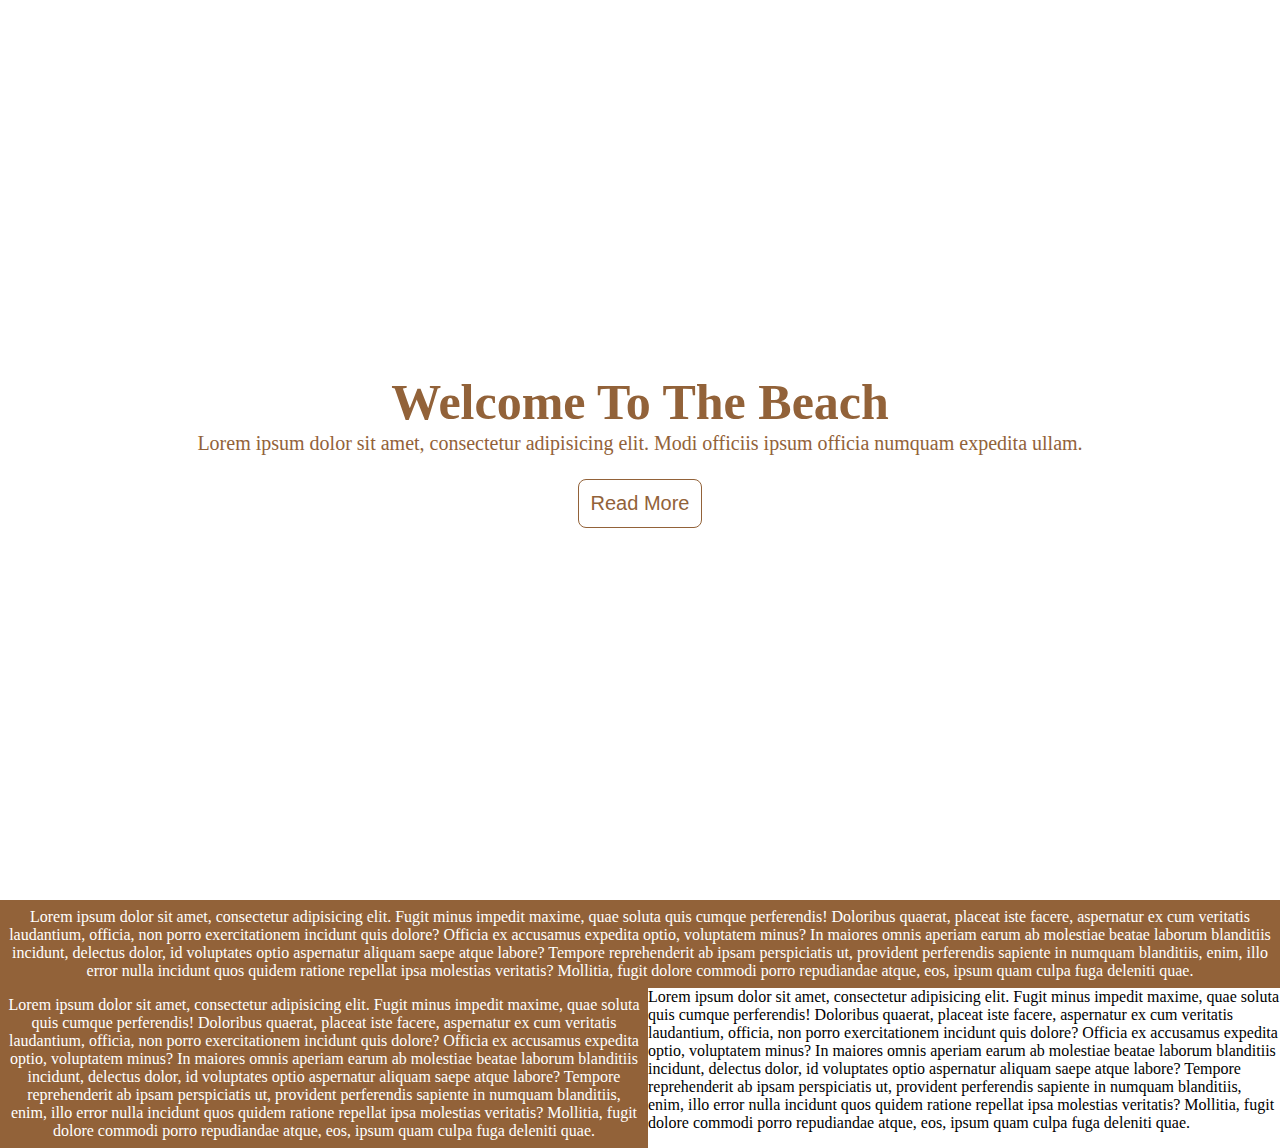
<file: index.html>
<!DOCTYPE html>
<html lang="en">

<head>
    <meta charset="UTF-8">
    <meta http-equiv="X-UA-Compatible" content="IE=edge">
    <meta name="viewport" content="width=device-width, initial-scale=1.0">
    <title>Document</title>
    <link rel="stylesheet" href="css/main.css" />
</head>

<body>
    <section class="first-page">
        <div class="welcome">Welcome To The Beach</div>
        <div class="welcome-des">Lorem ipsum dolor sit amet, consectetur adipisicing elit. Modi officiis ipsum officia
            numquam
            expedita ullam.</div>
        <button class="read-more" type="button">Read More</button>
    </section>
    <div class="second-page">
        Lorem ipsum dolor sit amet, consectetur adipisicing elit. Fugit minus impedit maxime, quae soluta quis cumque
        perferendis! Doloribus quaerat, placeat iste facere, aspernatur ex cum veritatis laudantium, officia, non porro
        exercitationem incidunt quis dolore? Officia ex accusamus expedita optio, voluptatem minus? In maiores omnis
        aperiam earum ab molestiae beatae laborum blanditiis incidunt, delectus dolor, id voluptates optio aspernatur
        aliquam saepe atque labore? Tempore reprehenderit ab ipsam perspiciatis ut, provident perferendis sapiente in
        numquam blanditiis, enim, illo error nulla incidunt quos quidem ratione repellat ipsa molestias veritatis?
        Mollitia, fugit dolore commodi porro repudiandae atque, eos, ipsum quam culpa fuga deleniti quae.
    </div>
    <section class="last-page">
        <div class="second-page">
            Lorem ipsum dolor sit amet, consectetur adipisicing elit. Fugit minus impedit maxime, quae soluta quis
            cumque
            perferendis! Doloribus quaerat, placeat iste facere, aspernatur ex cum veritatis laudantium, officia, non
            porro
            exercitationem incidunt quis dolore? Officia ex accusamus expedita optio, voluptatem minus? In maiores omnis
            aperiam earum ab molestiae beatae laborum blanditiis incidunt, delectus dolor, id voluptates optio
            aspernatur
            aliquam saepe atque labore? Tempore reprehenderit ab ipsam perspiciatis ut, provident perferendis sapiente
            in
            numquam blanditiis, enim, illo error nulla incidunt quos quidem ratione repellat ipsa molestias veritatis?
            Mollitia, fugit dolore commodi porro repudiandae atque, eos, ipsum quam culpa fuga deleniti quae.
        </div>
        <div class="column-2">
            Lorem ipsum dolor sit amet, consectetur adipisicing elit. Fugit minus impedit maxime, quae soluta quis
            cumque
            perferendis! Doloribus quaerat, placeat iste facere, aspernatur ex cum veritatis laudantium, officia, non
            porro
            exercitationem incidunt quis dolore? Officia ex accusamus expedita optio, voluptatem minus? In maiores omnis
            aperiam earum ab molestiae beatae laborum blanditiis incidunt, delectus dolor, id voluptates optio
            aspernatur
            aliquam saepe atque labore? Tempore reprehenderit ab ipsam perspiciatis ut, provident perferendis sapiente
            in
            numquam blanditiis, enim, illo error nulla incidunt quos quidem ratione repellat ipsa molestias veritatis?
            Mollitia, fugit dolore commodi porro repudiandae atque, eos, ipsum quam culpa fuga deleniti quae.
        </div>
    </section>
</body>

</html>
</file>
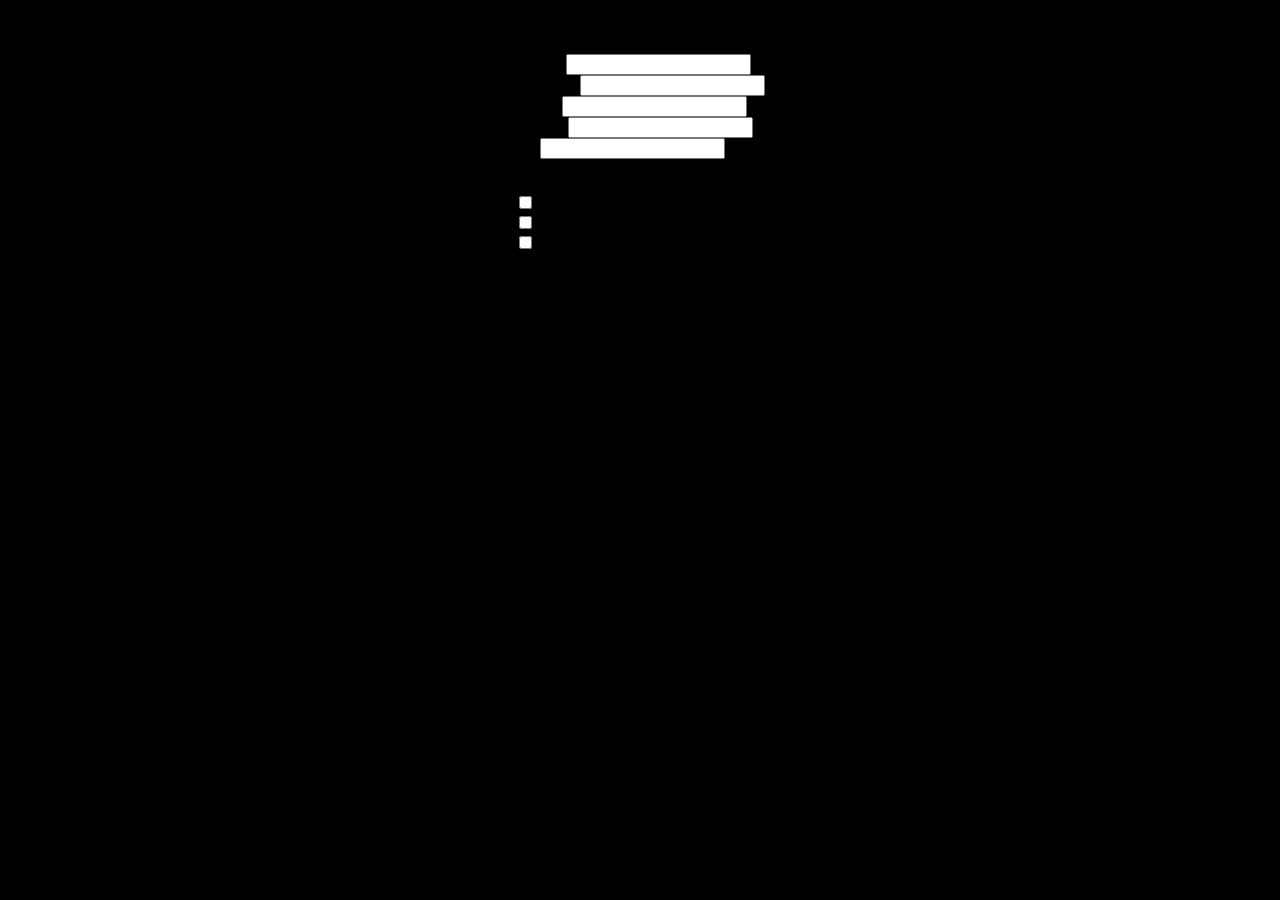
<file: index2.html>
<!DOCTYPE html>
<html lang="en">

<head>
    <meta charset="UTF-8">
    <meta http-equiv="X-UA-Compatible" content="IE=edge">
    <meta name="viewport" content="width=device-width, initial-scale=1.0">
    <title>Document</title>
    <link rel="stylesheet" href="css/main2.css" />
</head>

<body>
    <section class="container">
        <div class="title">Application For Permission To Date My Daughter</div>
        <div class="note">
            <span class="note-text">Note:</span> Form is to be completed at least 21 days prior to date
        </div>
        <section class="personal-detail">
            <div class="personal-detail-title">Personal Details</div>
            <div class="name-container">
                <label id="name-label" for="name">Name:</label>
                <input type="text" id="name">
            </div>
            <div class="address-container">
                <label id="address-label" for="address">address:</label>
                <input type="text" id="address">
            </div>
            <div class="email-container">
                <label id="email-label" for="email">email:</label>
                <input type="email" id="email">
            </div>
            <div class="phone-container">
                <label id="phone-label" for="phone">phone:</label>
                <input type="tel" id="phone">
            </div>
            <div class="iq-container">
                <label id="iq-label" for="iq">IQ:</label>
                <input type="text" id="iq">
            </div>
            <div class="gender-container">
                <label for="gender" class="gender">GENDER</label>
                <p>
                    <input type="checkbox" name="gender" value="Male"> Male
                    <br>
                    <input type="checkbox" name="gender" value="Female"> Female
                    <br>
                    <input type="checkbox" name="gender" value="Other"> Other
                </p>
            </div>
        </section>
    </section>
</body>

</html>
</file>
<file: css/main.css>
:root {
  --primary-color: #007af3;
  --text-color: #926239;
}

body {
  background-image: url("http://traversymedia.com/downloads/assets/beachshowcase.jpg");
  margin: 0px;
}

.welcome {
  color: var(--text-color);
  font-size: 50px;
  line-height: 1.2em;
  font-weight: bold;
}

.welcome-des {
  color: var(--text-color);
  font-size: 20px;
}

.read-more {
  background: transparent;
  border-radius: 8px;
  padding: 12px;
  border: 1px solid var(--text-color);
  font-size: 20px;
  color: var(--text-color);
  margin-top: 24px;
}

.first-page {
  display: flex;
  flex-direction: column;
  align-items: center;
  justify-content: center;
  height: 100vh;
}

.second-page {
  background: var(--text-color);
  color: white;
  text-align: center;
  padding: 8px;
}

.column-2 {
  background: white;
}

.last-page {
  flex-direction: row;
  display: flex;
}
</file>
<file: css/main2.css>
:root {
  --primary-color: #007af3;
  --text-color: #926239;
}
html, body{
  margin:0;
  padding:0;
  font-family: "Helvetica Neue",Helvetica,Arial,sans;
}

div{
  box-sizing: border-box;
}

body {
  background: black;
}

.container {
  display: flex;
  flex-direction: column;
  align-items: center;
  flex: 1;
}

.logo-container {
  align-items: center;
  display: flex;
  flex-direction: column;
  position: relative;
}

.logo {
  height: 263px;
}

.earn-xdshare {
  color: white;
  font-weight: bold;
  position: absolute;
  bottom: 0;
  line-height: 100%;
  margin-bottom: 80px;
  text-align: center;
}

.apr-row {
  margin-top: 1em;
  flex-direction: row;
  display: flex;
  max-width: 100%;
  width:100%;
  align-items: center;
}

.apr-column {
  flex: 1;
  text-align: center;
}

.apr-column:not(:first-child){
  border-left: 1px solid gray;
}

.apr {
  color: gainsboro;
  text-transform: uppercase;
}
.apr-value {
  margin-top: 8px;
  color: white;
  font-weight: bold;
}

.main-section {
  max-width: 1200px;
  margin-left: auto;
  margin-right: auto;
  display: flex;
  flex-direction: column;
  align-items: center;
  max-width: 1000px;
  width: 100%;
  padding-left: 1.5em;
  padding-right: 1.5em;
}


.vertical-line {
  background: gainsboro;
  width: 1px;
}

.secondary-section {
  margin-top: 24px;
  border-radius: 41px;
  background: hsla(0, 0%, 100%, 0.01);
  backdrop-filter: blur(31px);
  box-shadow: inset 0 5px 9px -5px hsl(0deg 0% 100% / 70%),
    inset 0 -65px 56px -29px rgb(137 109 172 / 25%),
    inset 0 25px 68px -40px hsl(0deg 0% 100% / 50%),
    inset 0 28px 38px -4px hsl(0deg 0% 100% / 20%),
    inset 0 4px 40px rgb(243 232 252 / 25%),
    inset 0 4px 20px rgb(220 204 240 / 25%),
    inset 0 98px 100px -40px rgb(100 48 166 / 30%);
  padding: 60px;
  display: flex;
  max-width: 100%;
  width: 100%;
}
.deer-usdc {
  flex: 1;
  display: flex;
  flex-direction: column;
  align-items: center;
}
.xdshare-earned {
  display: flex;
  flex-direction: column;
  align-items: center;
  flex: 1;
}

.xdshare-earned-label {
  margin-top: 32px;
  color: white;
  font-weight: bold;
}

.xdshare-token {
  margin-top: 8px;
  color: white;
  font-weight: bold;
}

.xdshare-value {
  margin-top: 8px;
  color: green;
  font-weight: bold;
}

.xdshare-logo {
  width: 80px;
  height: 80px;
}

.lp-logo-row {
}

.deer {
  width: 80px;
  height: 80px;
}

.usdc {
  width: 80px;
  height: 80px;
}

.deer-usdc-lp {
  margin-top: 32px;
  color: white;
  font-weight: bold;
}

.deer-usdc-token {
  margin-top: 8px;
  color: white;
  font-weight: bold;
}

.deer-usdc-value {
  margin-top: 8px;
  color: green;
  font-weight: bold;
}

.claim {
  width: 100%;
  background: green;
  margin-top: 32px;
  border-width: 0px;
  border-radius: 24px;
  height: 36px;
  color: white;
  font-weight: bold;
}

.content {
  align-items: center;
  display: flex;
  flex-direction: column;
}

.deposit-row {
  margin-top: 32px;
  display: flex;
  width: 100%;
}

.deposit {
  flex: 1;
  height: 36px;
  border-width: 0px;
  border-radius: 24px;
  margin-right: 4px;
}

.withdraw {
  flex: 1;
  height: 36px;
  border-width: 0px;
  border-radius: 24px;
  margin-left: 4px;
  background: green;
}

.zapin {
  margin-top: 48px;
  border-width: 0px;
  width: 700px;
  height: 32px;
  border-radius: 24px;
  background: green;
  font-weight: bold;
}

.provide-lp {
  margin-top: 12px;
  border-width: 0px;
  width: 700px;
  height: 32px;
  border-radius: 24px;
  font-weight: bold;
}

.claim-and-withdraw {
  margin-top: 12px;
  border-width: 0px;
  width: 700px;
  height: 32px;
  border-radius: 24px;
  font-weight: bold;
}

.footer {
  margin-top: 24px;
  flex-direction: row;
  display: flex;
  border-top: 1px solid grey;
  padding: 16px 120px 16px 120px;
  justify-content: space-between;
}

.copy-right {
  color: white;
}

.twitter {
  width: 24px;
  height: 24px;
}

.doc {
  width: 24px;
  height: 24px;
}

.telegram {
  width: 24px;
  height: 24px;
}

@media only screen and (max-width: 768px) {
  .apr-row {
    width: auto;
    display: block;
    width: 100%;
  }
  .apr-column {
    margin-top: 12px;
  }

  .apr-column:not(:first-child){
    border-top: 1px solid gray;
    border-left: 0px;
    padding-top: 12px;
  }
  .vertical-line {
    height: 1px;
    width: 100%;
    margin-top: 12px;
  }
  .secondary-section {
    flex-direction: column;
    width: 100%;
  }
  .deer-usdc {
    margin-top: 24px;
  }
  .zapin {
    width: 60%;
  }
  .provide-lp {
    width: 60%;
  }
  .claim-and-withdraw {
    width: 60%;
  }
}
</file>
